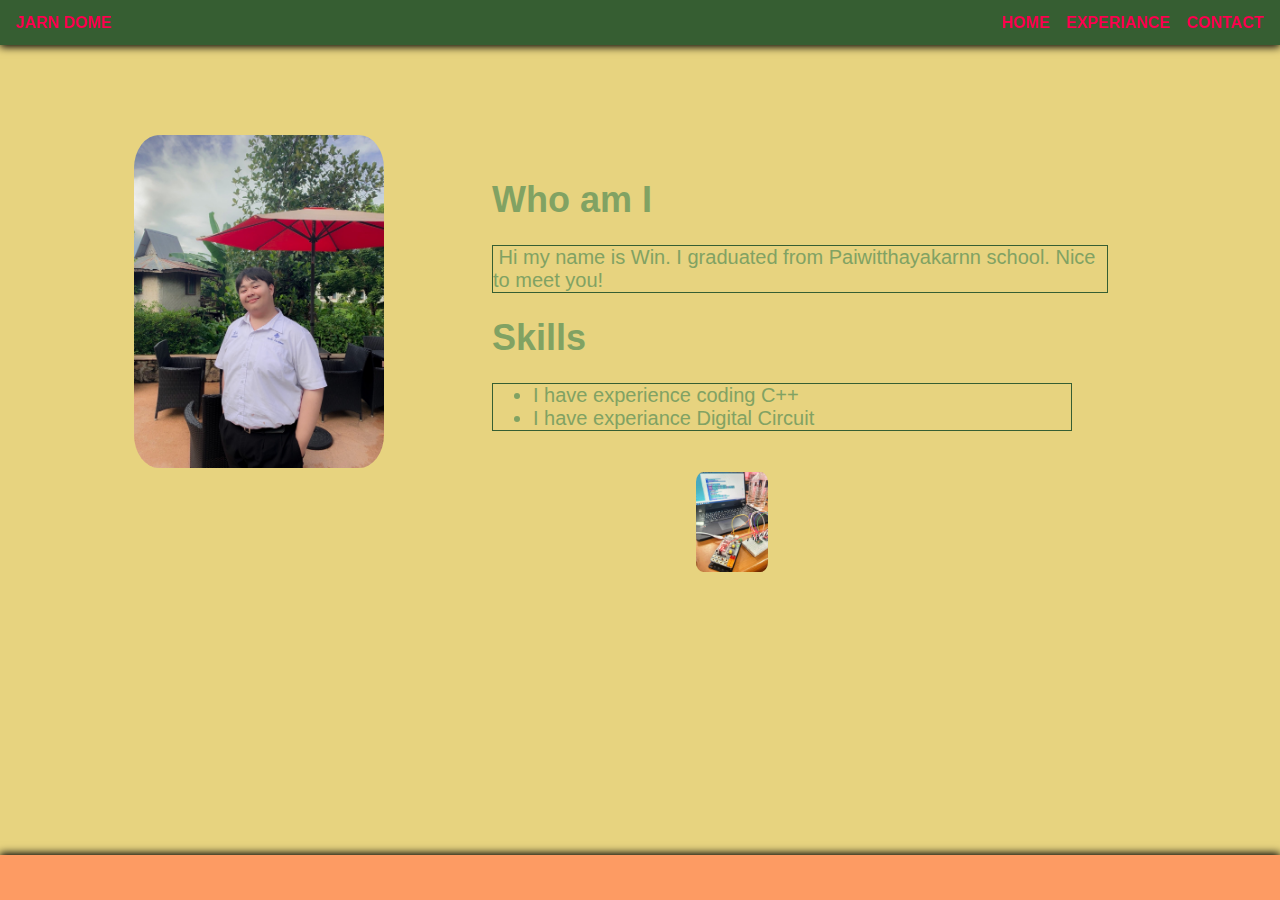
<file: index.html>
<!DOCTYPE html>
<html lang="en">
<head>
  <meta charset="UTF-8">
  <meta name="viewport" content="width=device-width, initial-scale=1.0">
  <title>My portfolio</title>
  <link rel="stylesheet" href="./css/style.css">
</head>
<body>
  <header>
    <div class="logo"><a href="https://cpe.eng.cmu.ac.th/lecturer-viewthai.php?view_id=Dome"> JARN DOME</a>
  </div>
  <div class="navbar"><a href="index.html">HOME</a> <a href="experiance.html">EXPERIANCE <a href="contact.html">CONTACT</a> 
  </div></a>
  </header>
  <section>
    <div class="con">
      <div class="Profile">
        <div class="Myphoto"> <img src="images/IMG_1205.JPG" alt="" ></div>
    </div>
      <div class="info">
      <h1>Who am I</h1>
      <p>&nbsp;Hi my name is Win. I graduated from Paiwitthayakarnn school. Nice to meet you!</p>
      <h1>Skills</h1>
      <ul>
        <li>I have experience coding C++</li> 
        <li>I have experiance Digital Circuit</li> 
      </ul>
      </div>
    </div>
    <div class="Photo">
      <div class="ExperiancePhoto">
      <img src="./images/205671c2-ec6b-4151-a151-aa12fb25af6f.jpg" height="100px" class="experiancephoto" alt="">
    </div>
  </div>
  </section>
  <footer></footer>
</body>
</html>
</file>
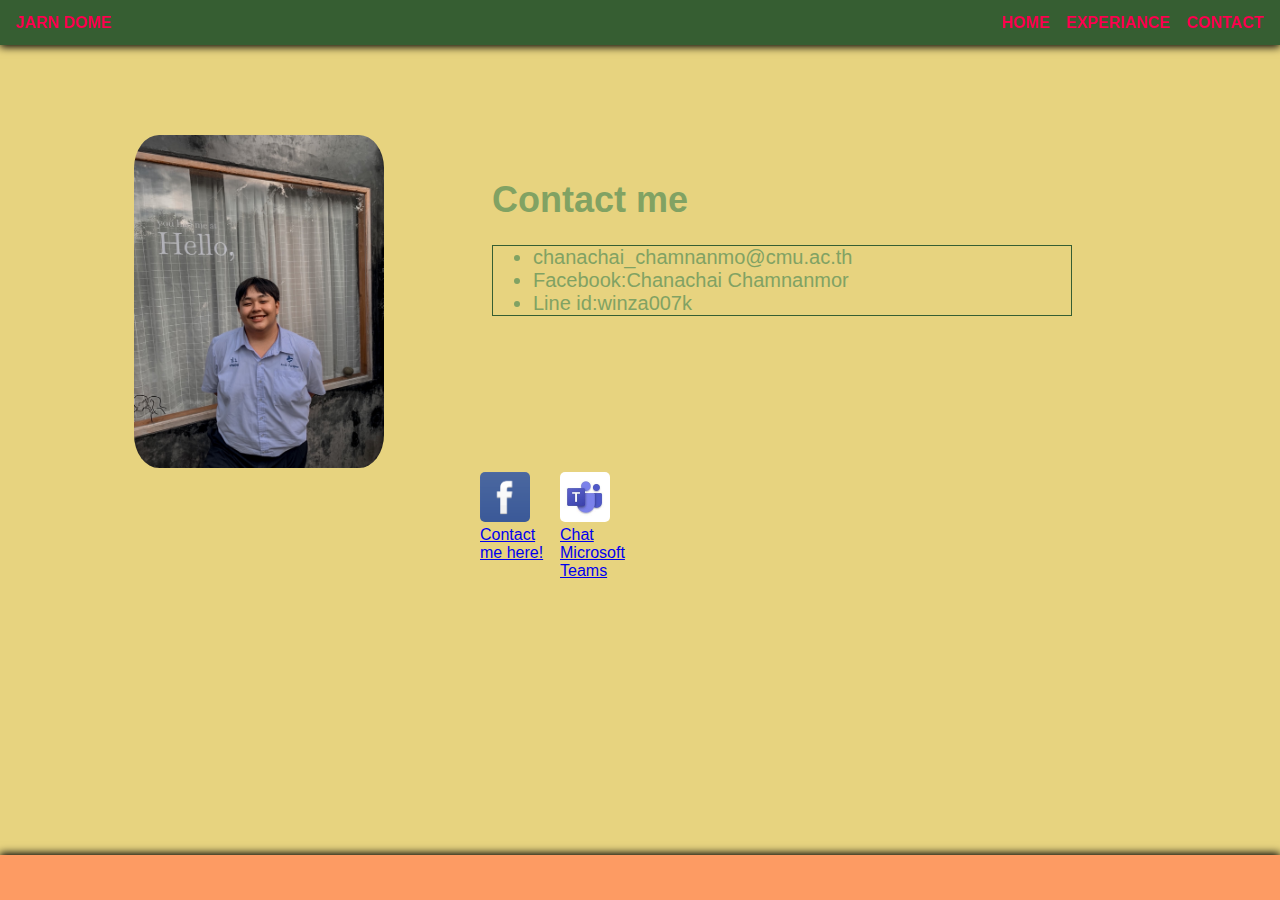
<file: contact.html>
<!DOCTYPE html>
<html lang="en">
<head>
  <meta charset="UTF-8">
  <meta name="viewport" content="width=device-width, initial-scale=1.0">
  <title>My portfolio</title>
  <link rel="stylesheet" href="./css/style.css">
</head>
<body>
  <header>
    <div class="logo"><a href="https://cpe.eng.cmu.ac.th/lecturer-viewthai.php?view_id=Dome"> JARN DOME</a>
  </div>
  <div class="navbar"><a href="index.html">HOME</a> <a href="experiance.html">EXPERIANCE <a href="contact.html">CONTACT</a> 
  </div></a>
  </header>
  <section>
    <div class="con">
      <div class="Profile">
        <div class="Myphoto"> <img src="images/IMG_1212.JPG" alt="" ></div>
    </div>
      <div class="info">
      <h1>Contact me</h1>
      <ul>
        <li> chanachai_chamnanmo@cmu.ac.th</a> </li> 
        <li>Facebook:Chanachai Chamnanmor </li>
        <li>Line id:winza007k</li>
      </ul>
      </div>
    </div>
  </div>
<div class="contact">
    <div class="Facebook">
        <a href="https://www.facebook.com/profile.php?id=100079588014761"><img src="/images/download.png" alt="">Contact me here!</a>
    </div>  
    <div class="MSteam">
        <a href="https://teams.microsoft.com/l/chat/0/0?users=chanachai_chamnanmo@cmu.ac.th&message=Hello%2C%20this%20is%20a%20test%20message."><img src="/images/download.jpg" alt="">Chat Microsoft Teams</a>
    </div>
</div>
    
  </section>
  <footer></footer>
</body>
</html>
</file>
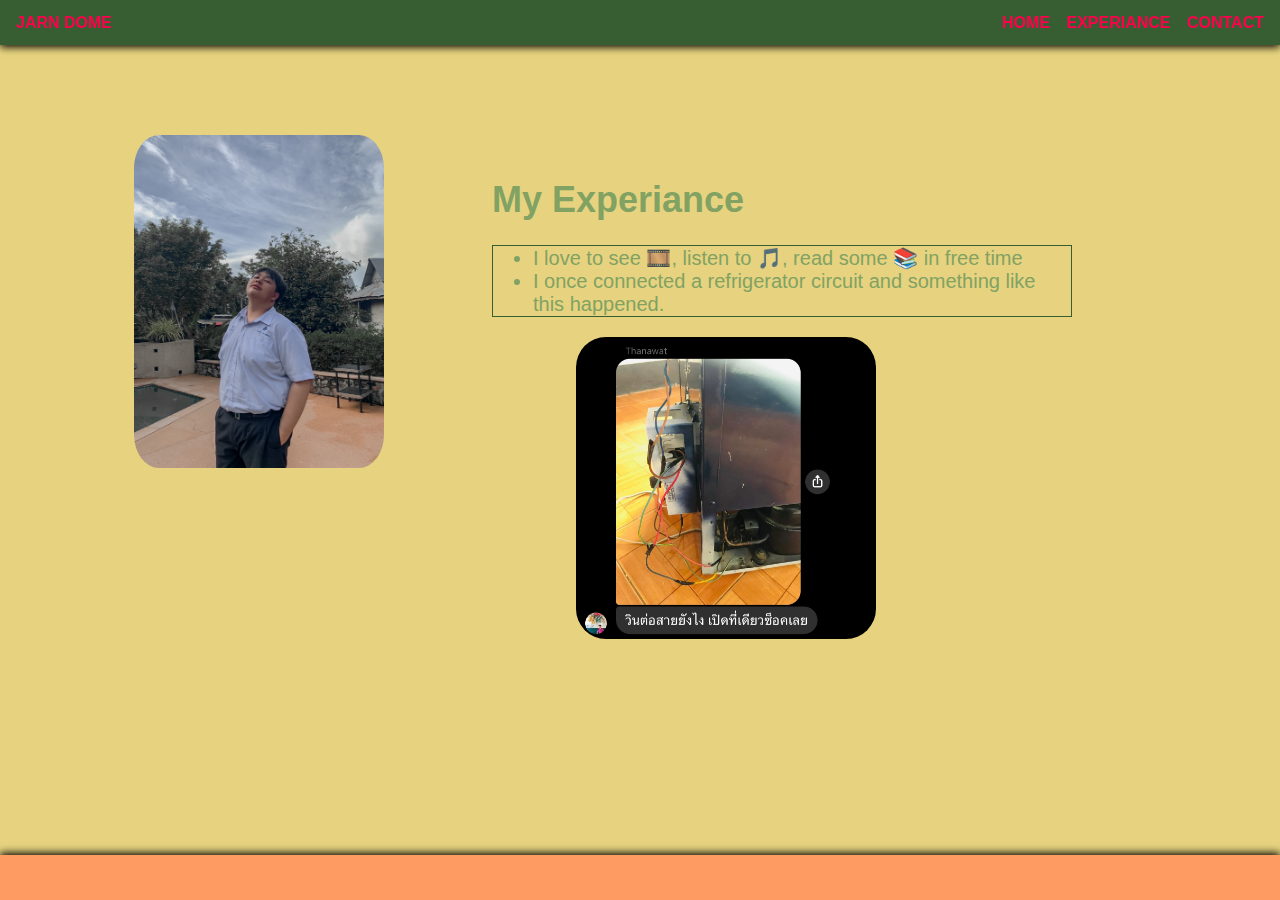
<file: experiance.html>
<!DOCTYPE html>
<html lang="en">
<head>
  <meta charset="UTF-8">
  <meta name="viewport" content="width=device-width, initial-scale=1.0">
  <title>My portfolio</title>
  <link rel="stylesheet" href="./css/style.css">
</head>
<body>
  <header>
    <div class="logo"><a href="https://cpe.eng.cmu.ac.th/lecturer-viewthai.php?view_id=Dome"> JARN DOME</a>
  </div>
  <div class="navbar"><a href="index.html">HOME</a> <a href="experiance.html">EXPERIANCE <a href="contact.html">CONTACT</a> 
  </div></a>
  </header>
  <section>
    <div class="con">
      <div class="Profile">
        <div class="Myphoto"> <img src="images/IMG_1199.JPG" alt="" ></div>
    </div>
      <div class="info">
      <h1>My Experiance</h1>
      <ul>
        <li>I love to see 🎞️, listen to 🎵, read some 📚 in free time</li> 
        <li>I once connected a refrigerator circuit and something like this happened.</li>
      </ul>
      <div>
        <div class="HAHAHA">
            <img src="./images/IMG_2766.jpg" alt="">
        </div>
      </div>
      </div>
    </div>
  </div>
  </section>
  <footer></footer>
</body>
</html>
</file>
<file: css/style.css>
*{
    /*border: 1px solid red;*/
}
body{
    padding: 0;
    margin: 0;
    height: 100vh;
    font-family: Arial, Helvetica, sans-serif;
}
header{
    height: 5vh;
    width: 100%;
    position: fixed;
    display: flex;
    justify-content: space-between;
    background-color: #365E32;
    align-items: center;
    box-shadow: 0px 2px 8px black;
}
header a{
    color: #FF004D;
    text-decoration: none;
    font-size: 16px;
    padding: 6px;
    font-weight: bold;
}
.navbar{
    margin-right: 10px;
}
.logo{
    margin-left: 10px;
}
section{
    padding-top: 5vh;
    height: 90vh;
    background-color: #E7D37F;
}
.con{
    display: flex;
    flex-wrap: wrap;
    justify-content: space-between;
    align-items: start;
    padding-top: 10vh;
}
.Myphoto{
    width: 250px;
    float: right;
    border-radius: 10%;
}
.Profile{
    width: 30%;
    align-items: center;
    
}
.info{
    width: 60%;
    padding: 20px;
    white-space: normal;
    color: #81A263;
}
footer{
    background-color:#FD9B63 ;
    width: 100%;
    height: 5vh;
    box-shadow: 0px -2px 8px black;
}
.info h1{
    font-size: 36px;
}
.info p{
    font-size: 20px;
    border: 1px solid #365E32;
    width: 80%;
}
.info ul{
    font-size: 20px;
    border: 1px solid #365E32;
    width: 70%;
}
.ExperiancePhoto{
    height: 250px;
    float: right;
    margin-right: 40%;
}
img{
    width: 100%;
    border-radius: 10%;
}
.Photo{
    width: 100%;
}
.HAHAHA{
    width: 300px;
    float: right;
    margin-right: 50%;
}
.contact{
    display: flex;
    flex-wrap: wrap;
    float: right;
    margin-right: 50%;
}
.Facebook{
    width: 80px;  
}
.MSteam{
    width: 80px;  
}
.Facebook img{
    width: 50px;
}
.MSteam img{
    width: 50px;
}
</file>
